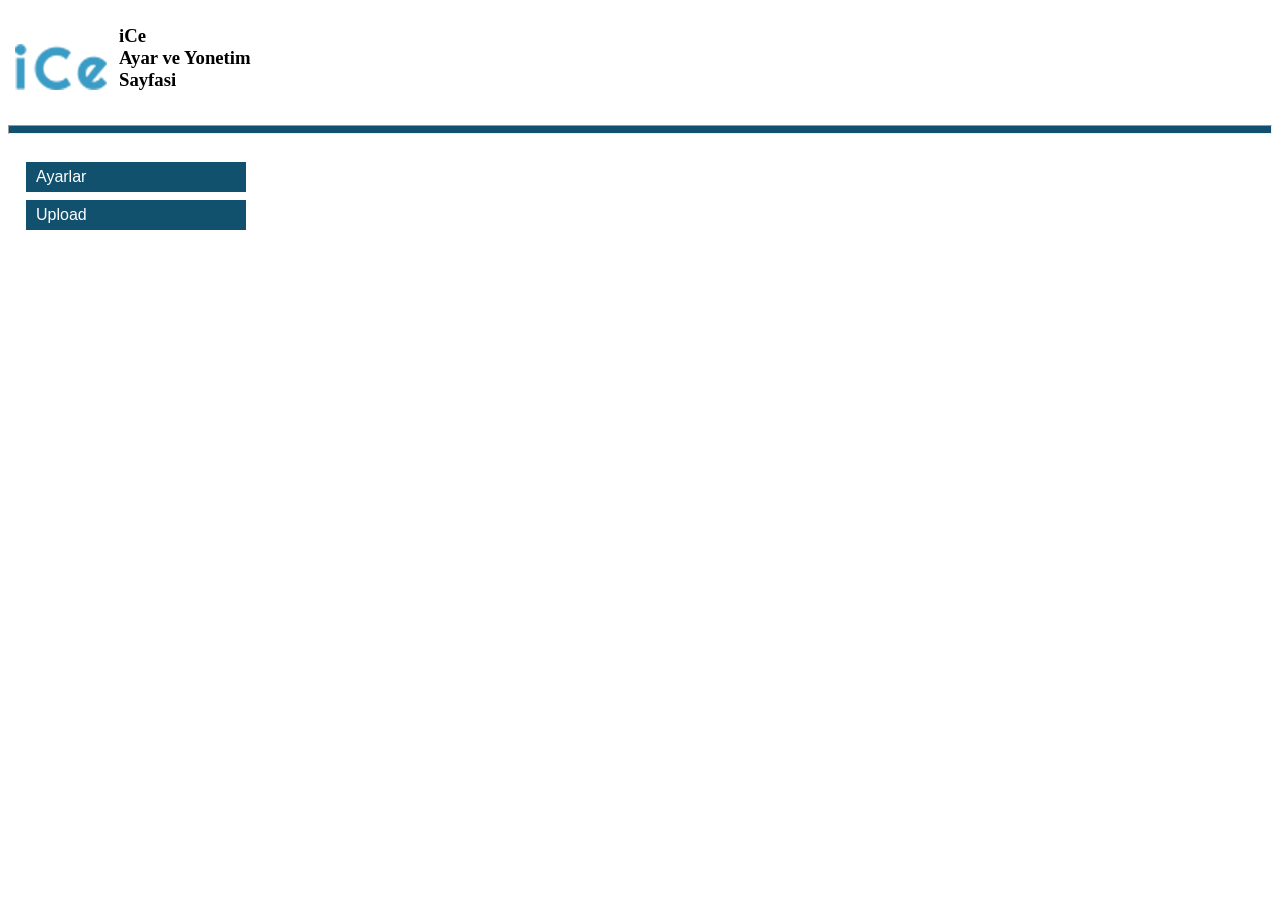
<file: data/index.html>
<html>
  <head>
    <meta charset="UTF-8">
    <meta name="viewport" content="width=1024">
    <meta name="viewport" content="width=device-width, initial-scale=0.5">
    <TITLE>iCe</TITLE>
    
    <style>
.header {
            padding: 10px 0 0 0;
            color: black;
            background-color: white;
            clear: left;
            text-align: center;
       }
    
    
     .article {    
    margin-left: 0;
        background-color: white;
        padding: 1em;
        overflow: hidden;
       }
     
    .MenuBtn {
                background-color: #11516e; 
        border: none;
        color: white;
        padding: 1px 10px;
        text-align: center;
        text-decoration: none;
        display: inline-block;
        font-size: 16px;
        margin: 4px 2px;
        -webkit-transition-duration: 0.4s; /* Safari */
        transition-duration: 0.4s;
        cursor: pointer;
        width:220px;
                height:30px;
                text-align: left;
                font-size : 16px;
        }   
        .MenuBtn:hover {
            background-color: #1100FF;
            color: white;
        }   

nav {
    float: left;
    max-width: 220px;
    margin: 0;
    padding: 1em;
    background-color: white;
    }

    nav ul {
         list-style-type: none;
         margin: 0;
         padding: 0 0 0 0;
         width: 220px;
             display: block;
           }

    nav ul a {
        display: block;
        color: white;
        padding: 1px 1px;
        text-decoration: none;
        background-color: maroon;
             }

.article1 {    
    margin-left: 222px;
        background-color: white;
        padding: 1em;
        overflow: hidden;
       }    
.table, th, td {
  border: 0px solid black; 
  padding: 5px;
}
.table {
  border-spacing: 15px;
}          
    </style>
  </head>
  <body>
  <div class="container" id="container">  
  <div id="header" class="header">
     <table class="Headt1" border="0">
    <tr>
        <td align="left" width="17%"><a href="http://icetr.com"><img src="ice.png"></a>  </td>
        <td align="left" colspan=5> <a><h3>iCe<br>Ayar ve Yonetim<br>Sayfasi</h3></a></td>
    </tr>
    </table>
    <hr style="background-color: #11516e; height: 7px;"  />
  
  </div> 
<form  method='POST'>
  <nav>                  
  <ul>
    <li><input type="submit" class="MenuBtn"  value="Ayarlar" formaction="setup.html"/> </li>
    <li><input type="submit" class="MenuBtn"  value="Upload" formaction="upload.html"/> </li>
  </ul>  
 </nav>
 </form>
  </body>
</html>
</file>
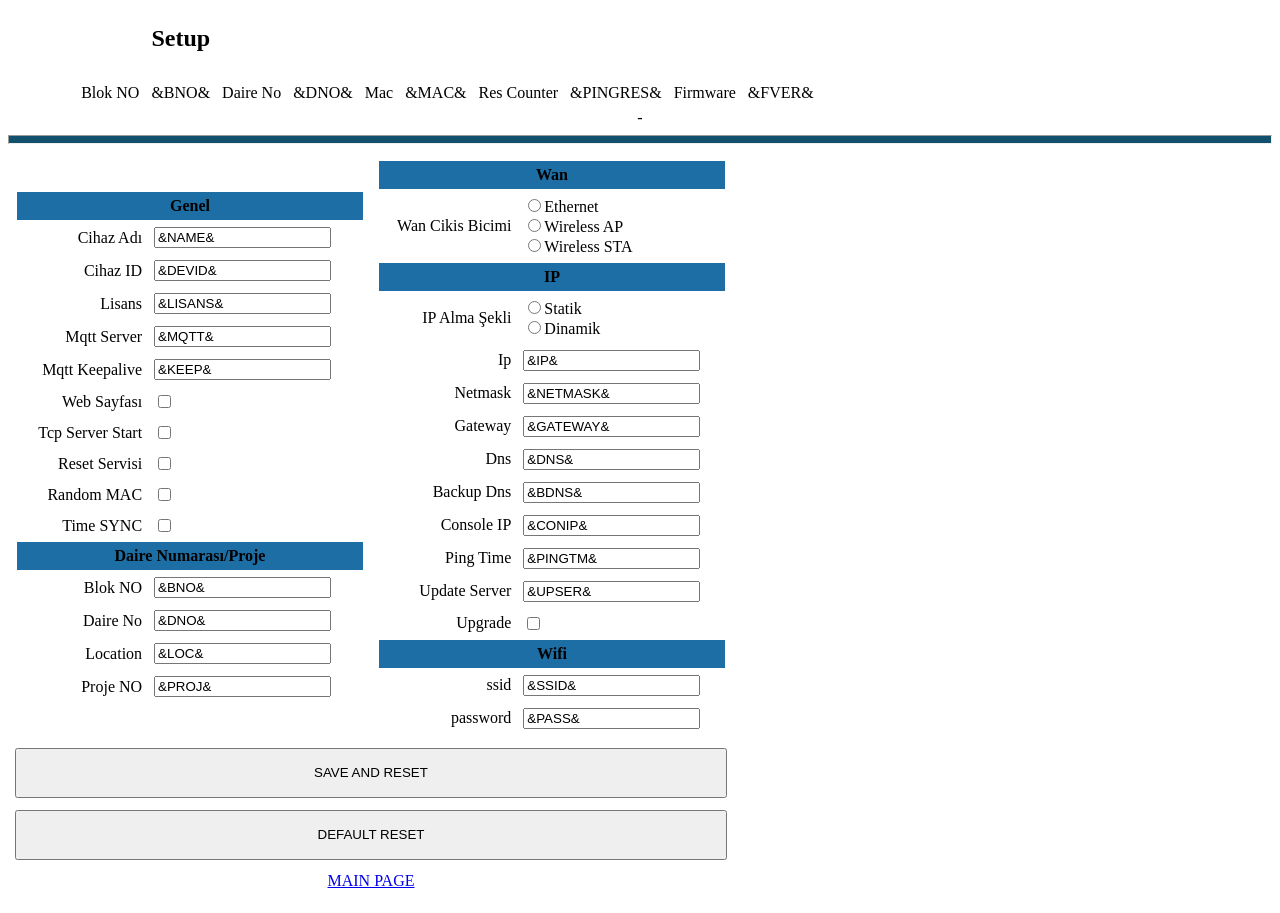
<file: data/setup.html>
<html>
  <head>
    <meta charset='UTF-8'><meta name='viewport' content='width=1024'><meta name='viewport' content='width=device-width, initial-scale=0.5'>
    <TITLE>iCe Setup</TITLE><link rel='stylesheet' type='text/css' href='main2.css'>
  </head>
  <body>
    <div class='container' id='container'>   
     <div id='header' class='header'>
       <table class='Headt1' border='0'>
         <tr><td align='left' width='17%'> </td>
             <td align='left' colspan=5><a><h2>Setup</h2></a>
         </tr>
         <tr>
           <td align='right'><a>Blok NO</a></td>
           <td align='left'><a>&BNO&</a></td>
           <td align='right'><a>Daire No</a></td>
           <td align='left'><a>&DNO&</a></td>
		   <td align='right'><a>Mac</a></td>
           <td align='left'><a>&MAC&</a></td>
		   <td align='right'><a>Res Counter</a></td>
           <td align='left'><a>&PINGRES&</a></td>
		   <td align='right'><a>Firmware</a></td>
           <td align='left'><a>&FVER&</a></td>
         </tr>  
       </table>-
       <hr style='background-color: #11516e; height: 7px;'/>       
       <form  action='/api/save' method='POST' align='center'> 
            
 <table  >
	<tbody>
		<tr>
			<td >
				<table style="width: 350px; float: left;">
					<tbody>
						<tr>
							<th style="background: #1C6EA4;" colspan="2">Genel</th>
						</tr>
						<tr>
							<td style="text-align: right;">Cihaz Adı</td>
							<td style="text-align: left;"><input type='text' name='NAME' value='&NAME&'/></td>
						</tr>
						<tr>
							<td style="text-align: right;">Cihaz ID</td>
							<td style="text-align: left;"><input type='text' name='DEVID' value='&DEVID&'/></td>
						</tr>
						<tr>
							<td style="text-align: right;">Lisans</td>
							<td style="text-align: left;"><input type='text' name='LISANS' value='&LISANS&'/></td>
						</tr>
						<tr>
							<td style="text-align: right;">Mqtt Server</td>
							<td style="text-align: left;"><input type='text' name='MQTT' value='&MQTT&'/></td>
						</tr>						
						<tr>
							<td style="text-align: right;">Mqtt Keepalive</td>
							<td style="text-align: left;"><input type='text' name='KEEP' value='&KEEP&'/></td>
						</tr>
						
						<tr>
							<td style="text-align: right;">Web Sayfası</td>
							<td style="text-align: left;"><input type='checkbox' name='WEB' &WEB&/></td>
						</tr>
						<tr>
							<td style="text-align: right;">Tcp Server Start</td>
							<td style="text-align: left;"><input type='checkbox' name='TCP' &TCP&/></td>
						</tr>
						<tr>
							<td style="text-align: right;">Reset Servisi</td>
							<td style="text-align: left;"><input type='checkbox' name='RESET' &RESET&/></td>
						</tr>
						<tr>
							<td style="text-align: right;">Random MAC</td>
							<td style="text-align: left;"><input type='checkbox' name='RANDOM' &RANDOM&/></td>
						</tr>
						<tr>
							<td style="text-align: right;">Time SYNC</td>
							<td style="text-align: left;"><input type='checkbox' name='SNTP' &SNTP&/></td>
						</tr>
						<tr>
							<th style="background: #1C6EA4;" colspan="2">Daire Numarası/Proje</th>
						</tr>
						<tr>
							<td style="text-align: right;">Blok NO</td>
							<td style="text-align: left;"><input type='text' name='BNO' value='&BNO&'/></td>
						</tr>
						<tr>
							<td style="text-align: right;">Daire No</td>
							<td style="text-align: left;"><input type='text' name='DNO' value='&DNO&'/></td>
						</tr>
						<tr>
							<td style="text-align: right;">Location</td>
							<td style="text-align: left;"><input type='text' name='LOC' value='&LOC&'/></td>
						</tr>
						<tr>
							<td style="text-align: right;">Proje NO</td>
							<td style="text-align: left;"><input type='text' name='PROJ' value='&PROJ&'/></td>
						</tr>
						
					</tbody>
				</table>
			</td>
			<th>
				<table style="width: 350px;">
					<tbody>
						<tr>
							<th style="background: #1C6EA4;" colspan="2">Wan</th>
						</tr>
						<tr>
							<td style="text-align: right;">Wan Cikis Bicimi</td>
							<td style="text-align: left;"> 
							   <label><input type='radio' name='OUT' value='1' onclick="handleWanRadioChange(1)" &OUT1& />Ethernet</label><br/>
		                       <label><input type='radio' name='OUT' value='2' onclick="handleWanRadioChange(1)" &OUT2& />Wireless AP</label><br/>
							   <label><input type='radio' name='OUT' value='3' onclick="handleWanRadioChange(0)" &OUT3& />Wireless STA</label><br/>
							</td>
						</tr>
						<tr>
							<th style="background: #1C6EA4;" colspan="2">IP</th>
						</tr>
						<tr>
							<td style="text-align: right;">IP Alma Şekli</td>
							<td style="text-align: left;">
							   <label><input type='radio' name='GETIP' value='1' onclick="handleIpRadioChange(0)" &GETIP1& />Statik</label><br/>
		                       <label><input type='radio' name='GETIP' value='2' onclick="handleIpRadioChange(1)" &GETIP2& />Dinamik</label><br/>
							</td>
						</tr>
						<tr>
							<td style="text-align: right;">Ip</td>
							<td style="text-align: left;"><input type='text' name='IP' value='&IP&'/></td>
						</tr>
						<tr>
							<td style="text-align: right;">Netmask</td>
							<td style="text-align: left;"><input type='text' name='NETMASK' value='&NETMASK&'/></td>
						</tr>
						<tr>
							<td style="text-align: right;">Gateway</td>
							<td style="text-align: left;"><input type='text' name='GATEWAY' value='&GATEWAY&'/></td>
						</tr>
						<tr>
							<td style="text-align: right;">Dns</td>
							<td style="text-align: left;"><input type='text' name='DNS' value='&DNS&'/></td>
						</tr>
						<tr>
							<td style="text-align: right;">Backup Dns</td>
							<td style="text-align: left;"><input type='text' name='BDNS' value='&BDNS&'/></td>
						</tr>
						<tr>
							<td style="text-align: right;">Console IP</td>
							<td style="text-align: left;"><input type='text' name='CONIP' value='&CONIP&'/></td>
						</tr>
						<tr>
							<td style="text-align: right;">Ping Time</td>
							<td style="text-align: left;"><input type='text' name='PINGTM' value='&PINGTM&'/></td>
						</tr>

						<tr>
							<td style="text-align: right;">Update Server</td>
							<td style="text-align: left;"><input type='text' name='UPSER' value='&UPSER&'/></td>
						</tr>
						<tr>
							<td style="text-align: right;">Upgrade</td>
							<td style="text-align: left;"><input type='checkbox' name='UP' &UPGRADE&/></td>
						</tr>

						<tr>
							<th style="background: #1C6EA4;" colspan="2">Wifi</th>
						</tr>
						<tr>
							<td style="text-align: right;">ssid</td>
							<td style="text-align: left;"><input type='text' name='SSID' value='&SSID&'/></td>
						</tr>
						<tr>
							<td style="text-align: right;">password</td>
							<td style="text-align: left;"><input type='text' name='PASS' value='&PASS&'/></td>
						</tr>
						
					</tbody>
				</table>
			</th>
		</tr>
		
	<tr>
      <td colspan=2><input style='height:50px; width:100%' type='submit' value='SAVE AND RESET'</input></td>
      </form>	
    </tr>
    
    <tr>
	   <form action='/api/default' method='POST' align='center'>	  
	   <td colspan=2><input style='height:50px; width:100%' type='submit' value='DEFAULT RESET'</input></td>
	   </form>
	</tr>
	<tr>
	  <td colspan='2' align='center'><a href='/'>MAIN PAGE</a> </td>
    </tr>
	<script>
		function handleIpRadioChange(radioValue) {
			var inputElements = document.querySelectorAll('input[type="text"]');
			if (radioValue == 1){
				/*for (var i = 7; i < inputElements.length - 2; i++) {
					inputElements[i].disabled = radioValue === '1';
				}*/
				inputElements[7].disabled = true;
				inputElements[8].disabled = true;
				inputElements[9].disabled = true;
			}

			if(!radioValue){
				inputElements[7].disabled = false;
				inputElements[8].disabled = false;
				inputElements[9].disabled = false;
			}

		}

		function handleWanRadioChange(radioValue) {
			var inputElements = document.querySelectorAll('input[type="text"]');
			if (radioValue == 1){
				inputElements[10].disabled = true;
				inputElements[11].disabled = true;
			}

			if(!radioValue){
				inputElements[10].disabled = false;
				inputElements[11].disabled = false;
			}

		}
	</script>
	
		
	</tbody>
</table>
       
</html>
</file>
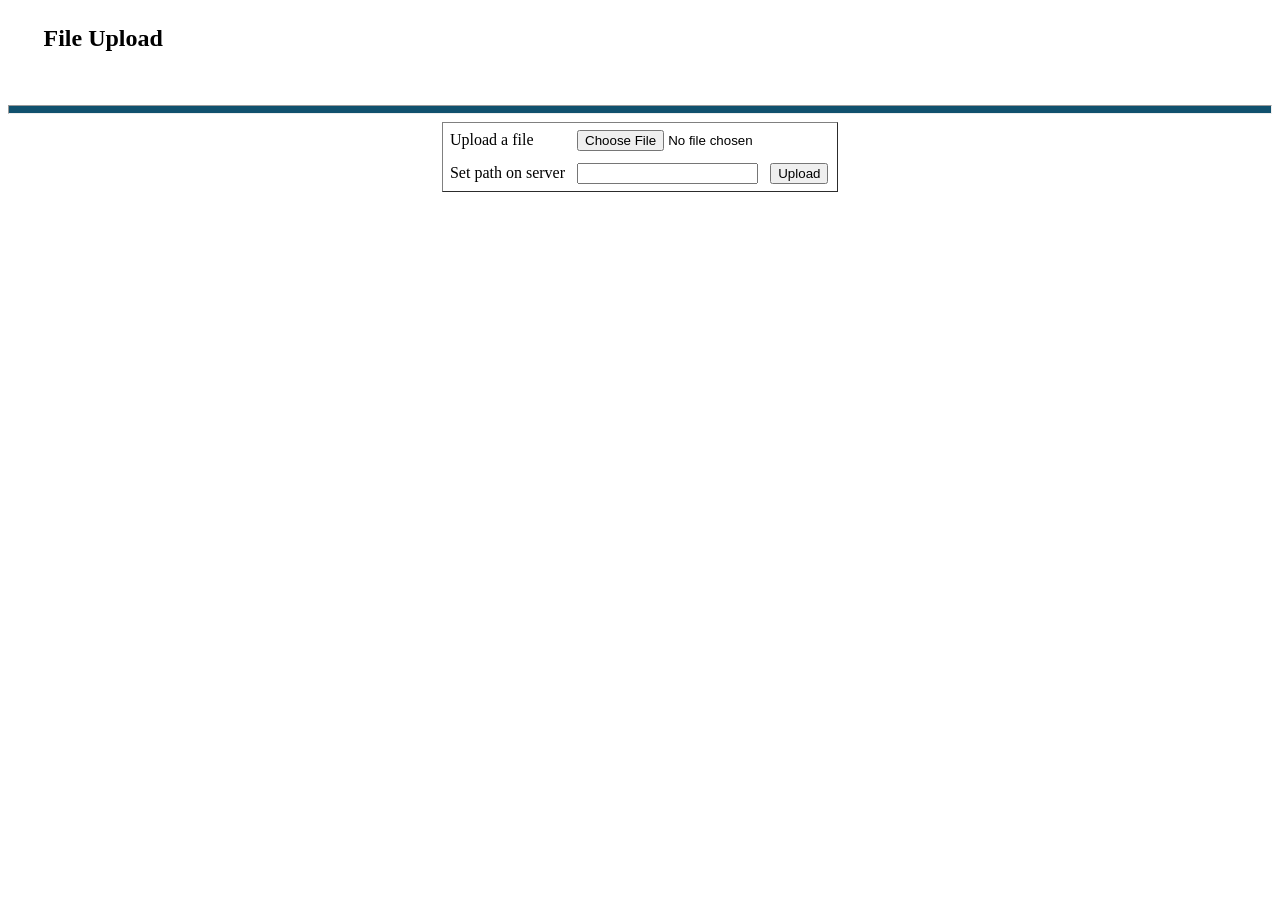
<file: data/upload.html>
<html>
    <head>
        <meta charset='UTF-8'>
        <meta name='viewport' content='width=1024'>
        <meta name='viewport' content='width=device-width, initial-scale=0.5'> 
        <TITLE>iCe Setup</TITLE>
        <link rel='stylesheet' type='text/css' href='main2.css'>
    </head>
    <body><div class='container' id='container'> 
    <div id='header' class='header'>
        <table class='Headt1' border='0'>
            <tr><td align='left' width='17%'> </td><td align='left' colspan=5> <a><h2>File Upload</h2></a></br></tr>
        </table>
        <hr style='background-color: #11516e; height: 7px;'/>
      
    

        <table class='center' border="1">
            <tr>
                <td>
                    <label for="newfile">Upload a file</label>
                </td>
                <td colspan="2">
                    <input id="newfile" type="file" onchange="setpath()" style="width:100%;">
                </td>
            </tr>
            <tr>
                <td>
                    <label for="filepath">Set path on server</label>
                </td>
                <td>
                    <input id="filepath" type="text" style="width:100%;">
                </td>
                <td>
                    <button id="upload" type="button" onclick="upload()">Upload</button>
                </td>
            </tr>
        </table>
    </body>
</html>    


<script>
function setpath() {
    var default_path = document.getElementById("newfile").files[0].name;
    document.getElementById("filepath").value = default_path;
}
function upload() {
    var filePath = document.getElementById("filepath").value;
    var upload_path = "/upload/" + filePath;
    var fileInput = document.getElementById("newfile").files;

    /* Max size of an individual file. Make sure this
     * value is same as that set in file_server.c */
    var MAX_FILE_SIZE = 200*1024;
    var MAX_FILE_SIZE_STR = "200KB";

    if (fileInput.length == 0) {
        alert("No file selected!");
    } else if (filePath.length == 0) {
        alert("File path on server is not set!");
    } else if (filePath.indexOf(' ') >= 0) {
        alert("File path on server cannot have spaces!");
    } else if (filePath[filePath.length-1] == '/') {
        alert("File name not specified after path!");
    } else if (fileInput[0].size > 200*1024) {
        alert("File size must be less than 200KB!");
    } else {
        document.getElementById("newfile").disabled = true;
        document.getElementById("filepath").disabled = true;
        document.getElementById("upload").disabled = true;

        var file = fileInput[0];
        var xhttp = new XMLHttpRequest();
        xhttp.onreadystatechange = function() {
            if (xhttp.readyState == 4) {
                if (xhttp.status == 200) {
                    document.open();
                    document.write(xhttp.responseText);
                    document.close();
                } else if (xhttp.status == 0) {
                    alert("Server closed the connection abruptly!");
                    location.reload()
                } else {
                    alert(xhttp.status + " Error!\n" + xhttp.responseText);
                    location.reload()
                }
            }
        };
        xhttp.open("POST", upload_path, true);
        xhttp.send(file);
    }
}
</script>
</file>
<file: data/main2.css>
.header {
            padding: 10px 0 0 0;
            color: black;
            background-color: white;
            clear: left;
            text-align: center;
       }
.table, th, td {
  border: 0px solid black; 
  padding: 5px;
}
.table {
  border-spacing: 15px;
}       

.center {
  margin-left: auto;
  margin-right: auto;
}
</file>
